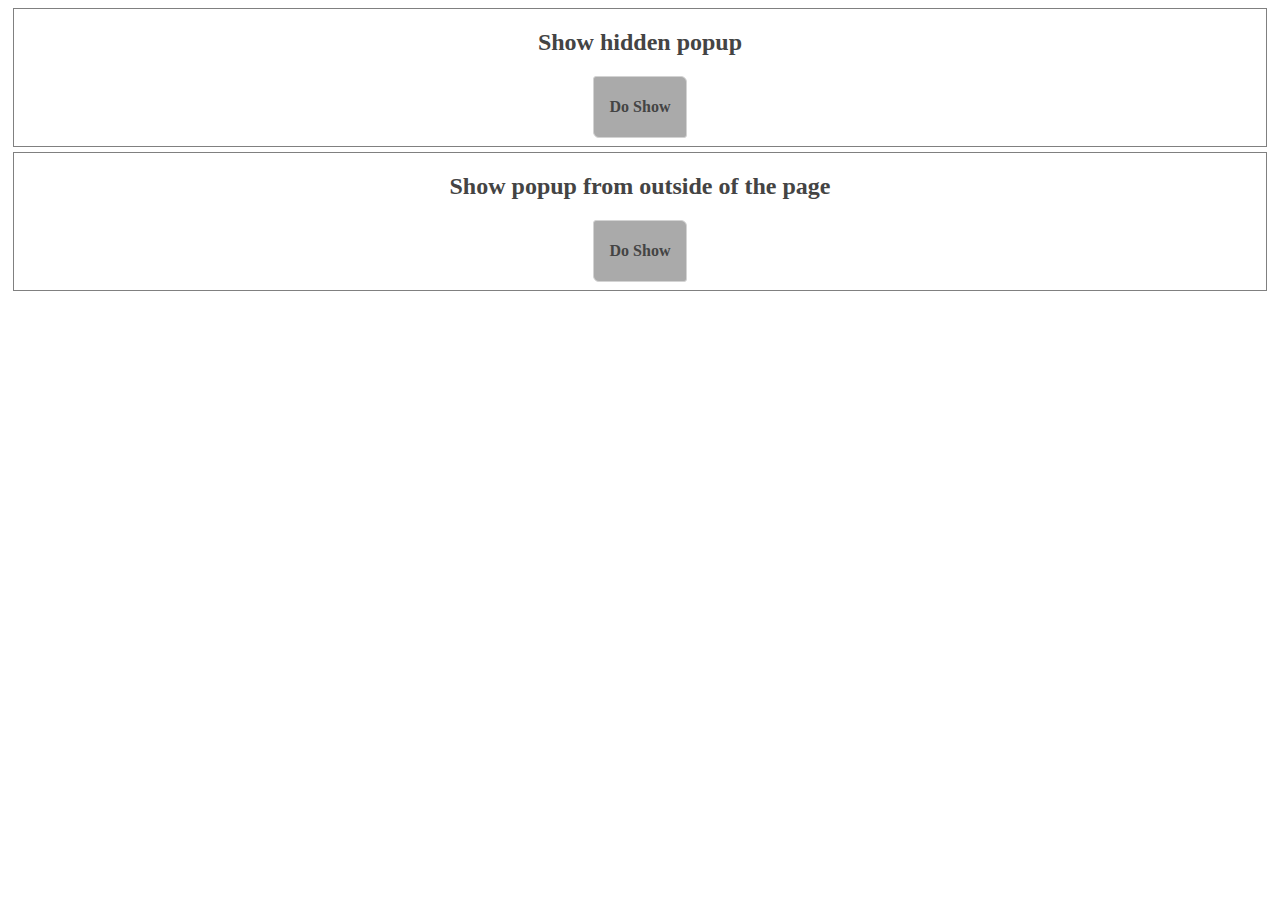
<file: css-popup/index.html>
<!DOCTYPE html>
<html lang="en">
<head>
    <meta charset="UTF-8">
    <meta name="viewport" content="width=device-width, initial-scale=1.0">
    <link rel="stylesheet" href="style.css">
    <title>CSS popup</title>
</head>
<body>
    <article>
        <div class="center"><h2>Show hidden popup</h2></div>
        <div id="hidden-popup" class="popup">
            <div class="titlebar">
                <p>Title</p>
                <a href="#" class="close butt">&times;</a>
            </div>
            <div class="messagebox">
                <h3>Message</h3>
            </div>
            <div class="buttonbar">
                <a href="#" class="ok butt">OK</a>
                <a href="#" class="cancel butt">Cancel</a>
            </div>
        </div>
       <a href="#hidden-popup" class="center butt"><h4>Do Show</h4></a>
    </article>
    <article>
        <div class="center"><h2>Show popup from outside of the page</h2></div>
        <div id="outside-popup" class="popup">
            <div class="titlebar">
                <p>Заголовок</p>
                <a href="#" class="close butt">&times;</a>
            </div>
            <div class="messagebox">
                <h3>Сообщение</h3>
            </div>
            <div class="buttonbar">
                <a href="#" class="ok butt">OK</a>
                <a href="#" class="cancel butt">Отмена</a>
            </div>
        </div>
        <a href="#outside-popup" class="center butt"><h4>Do Show</h4></a>
    </article>
</body>
</html>
</file>
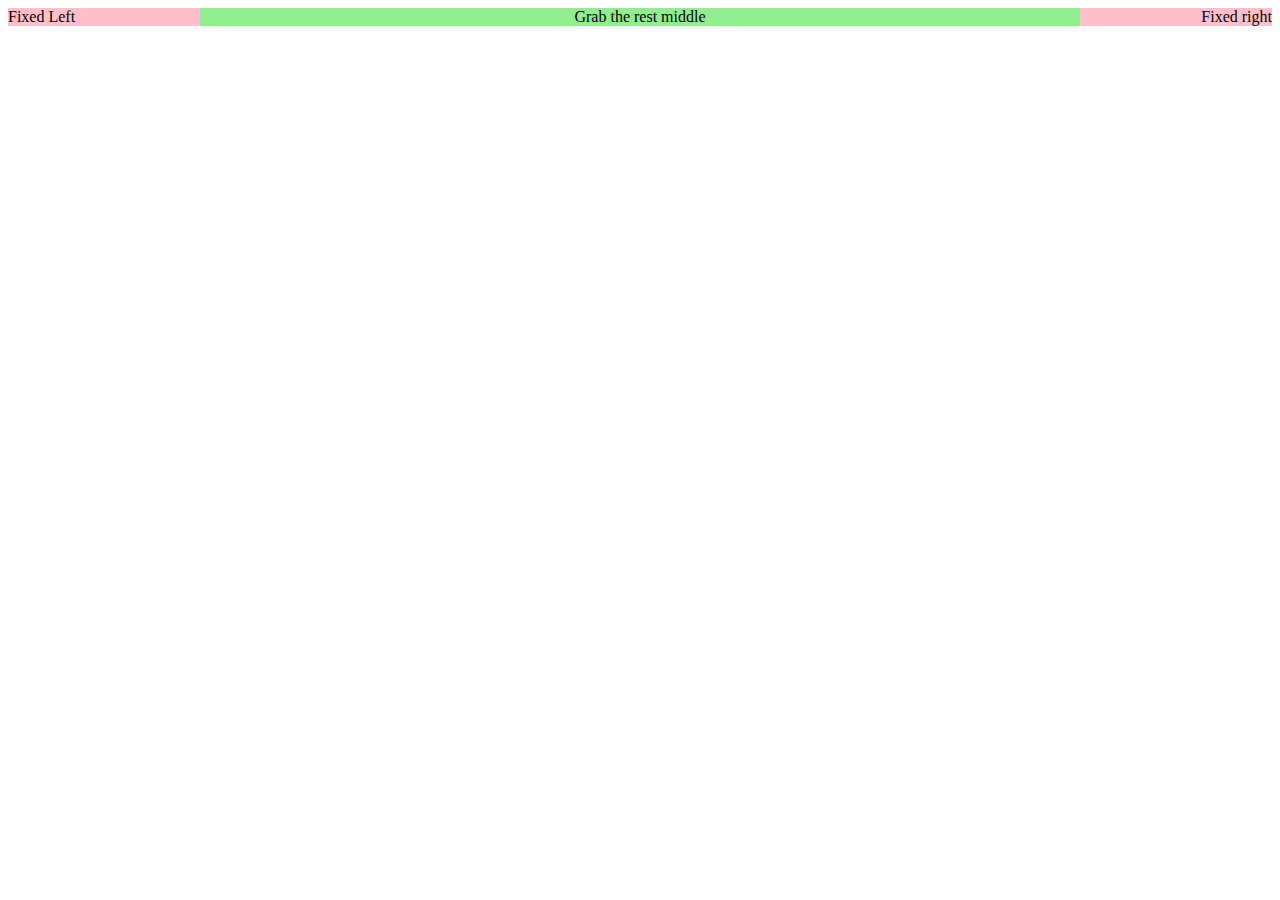
<file: grab-rest/index.html>
<!DOCTYPE html>
<html lang="en">
<head>
    <meta charset="UTF-8">
    <meta name="viewport" content="width=device-width, initial-scale=1.0">
    <link rel="stylesheet" href="style.css">
    <title>Document</title>
</head>
<body>
    <div class="fixed-width" id="left">Fixed Left</div>
    <div id="middle">Grab the rest middle</div>
    <div class="fixed-width" id="right">Fixed right</div>
</body>
</html>
</file>
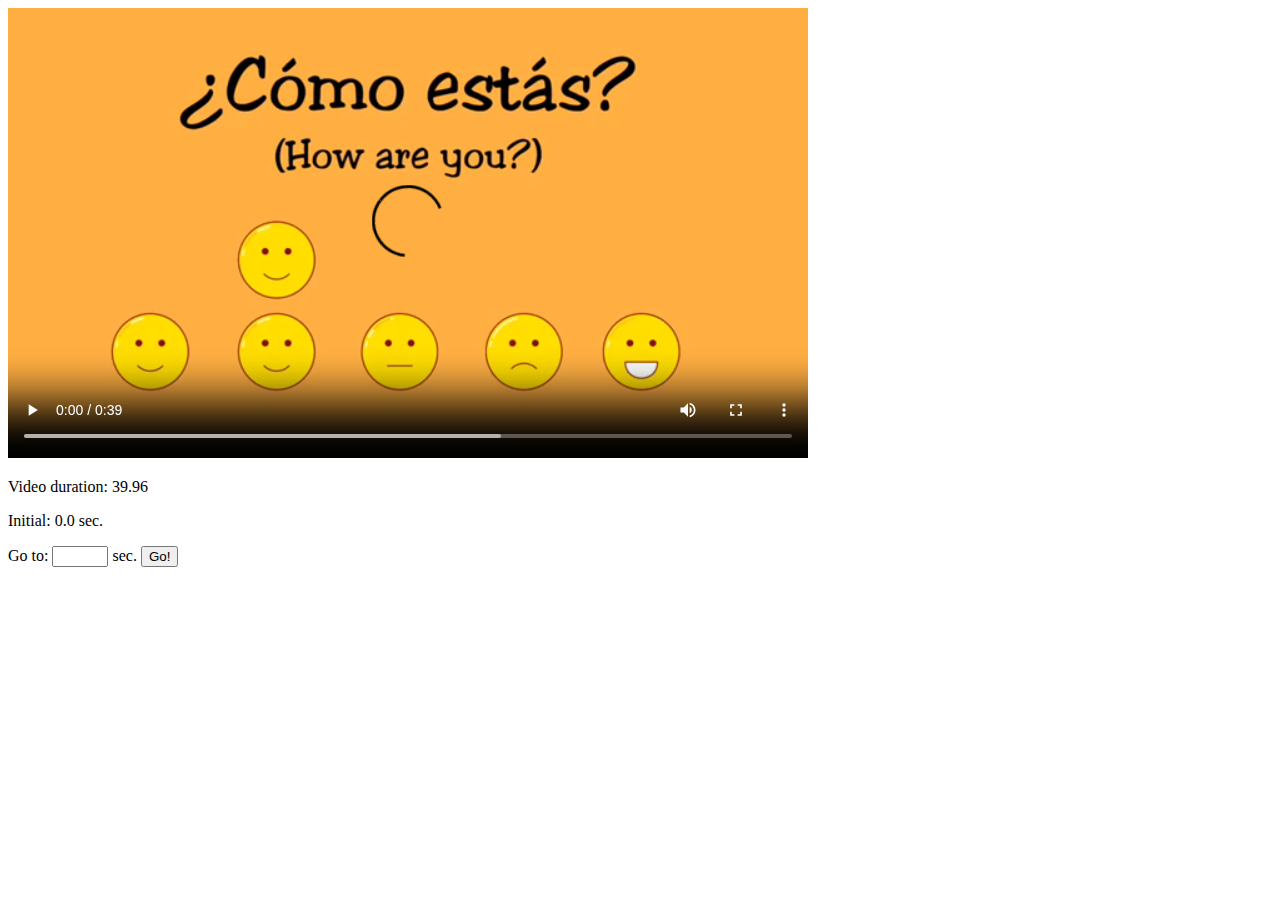
<file: playing-with-video/index.html>
<!DOCTYPE html>
<html lang="en">
<head>
    <meta charset="UTF-8">
    <meta name="viewport" content="width=device-width, initial-scale=1.0">
    <title>Check video</title>
</head>
<body>
    <video id="video_with_titles" controls width="800">
        <source src="¿Cómo estás_ RLRA.mp4" type="video/mp4" />
    </video>
    <p>Video duration: <span id="durspan"></span></p>
    <p><span id="status">Initial</span>: <span id="curtime">0.0</span> sec.</p>
    <p>Go to: <input type="number" id="goton" min="0.0"> sec. <button id="go">Go!</button></p>
    <script src="script.js"></script>
</body>
</html>
</file>
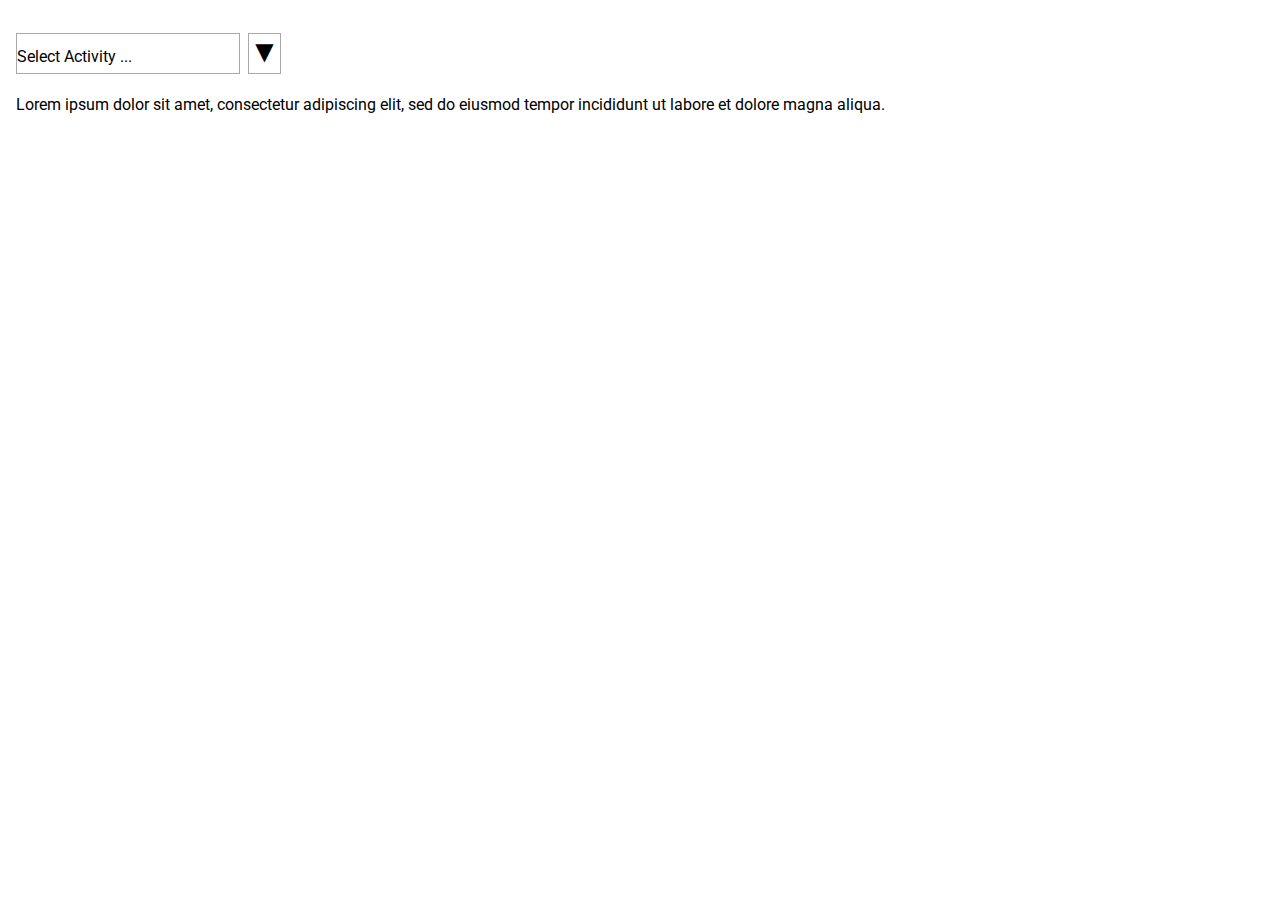
<file: select-with-color-swatch/index.html>
<!DOCTYPE html>
<html lang="en">
<head>
    <meta charset="UTF-8">    
    <meta name="viewport" content="width=device-width, initial-scale=1.0">
    <link rel="stylesheet" href="style.css">
    <title>Select with color swatch</title>
</head>
<body>
    <ul>
        <li class="relpos">
            <label for="show-hide"><span class="swatch"> </span> Select Activity ...</label>
            <input type="checkbox" id="show-hide" class="show-hide">            
            <ul class="hidden abspos" id="lst"></ul>
        </li>
        <li>
            Lorem ipsum dolor sit amet, consectetur adipiscing elit, sed do eiusmod tempor incididunt ut labore et dolore magna aliqua. 
        </li>
    </ul>
    <script src="script.js" type="module"></script>
</body>
</html>
</file>
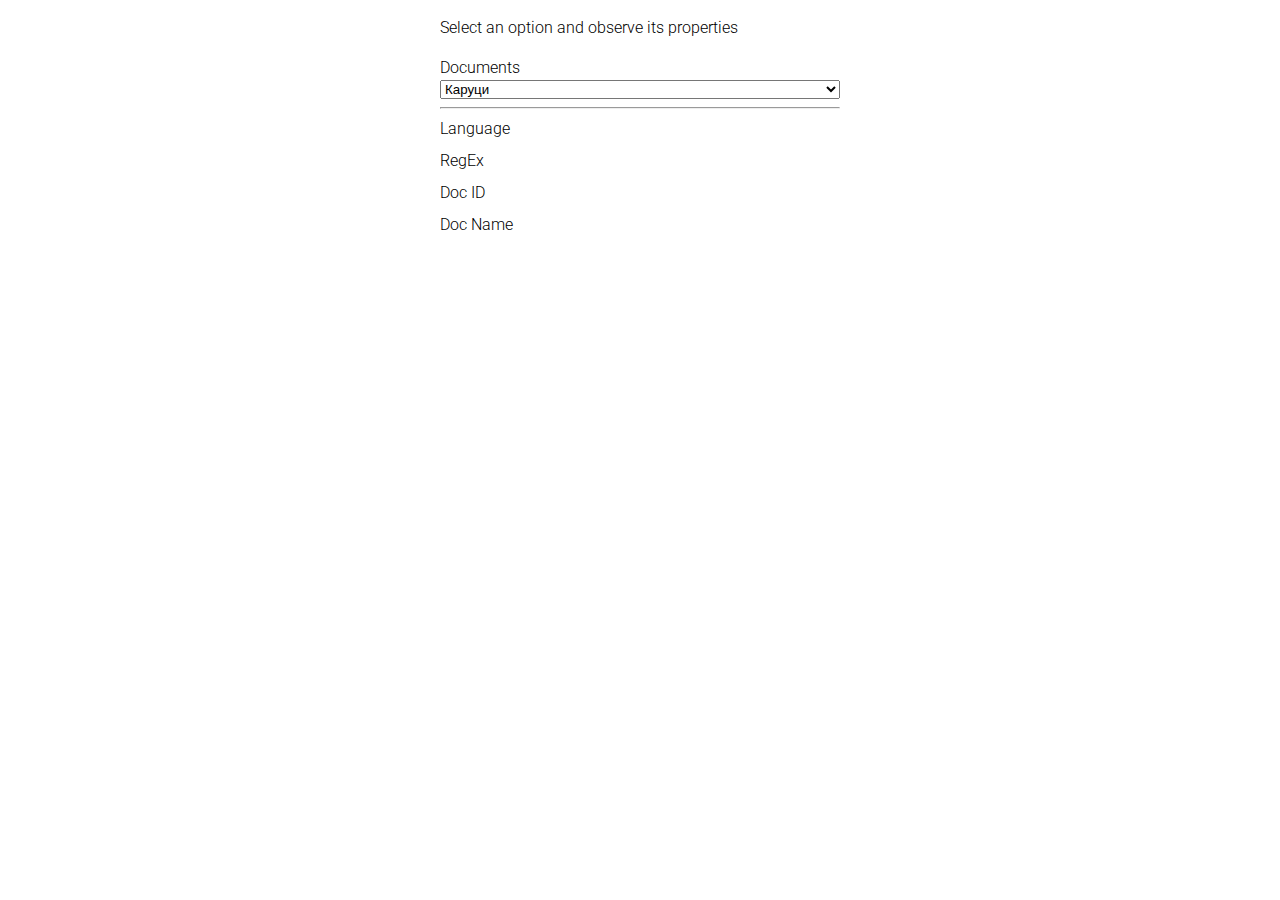
<file: select-with-groups/index.html>
<!DOCTYPE html>
<html lang="en">
<head>
    <meta charset="UTF-8">    
    <meta name="viewport" content="width=device-width, initial-scale=1.0">
    <link rel="stylesheet" href="style.css">
    <title>Select with Groups</title>
</head>
<body>
    <main>
        <p>Select an option and observe its properties</p>
        <div class="form-row">
            <label for="docs">Documents </label>
            <select id="docs"></select>
        </div>
        <hr>
        <div class="form-row">
            <label for="group">Language </label>
            <div class="prop" id="lang"></div>
        </div>
        <div class="form-row">
            <label for="regex">RegEx </label>
            <div class="prop" id="regex"></div>
        </div>
        <div class="form-row">
            <label for="docid">Doc ID </label>
            <div class="prop" id="docid"></div>
        </div>
        <div class="form-row">
            <label for="docname">Doc Name </label>
            <div class="prop" id="docname"></div>
        </div>
    </main>
    <script type="module" src="script.js"></script>
</body>
</html>
</file>
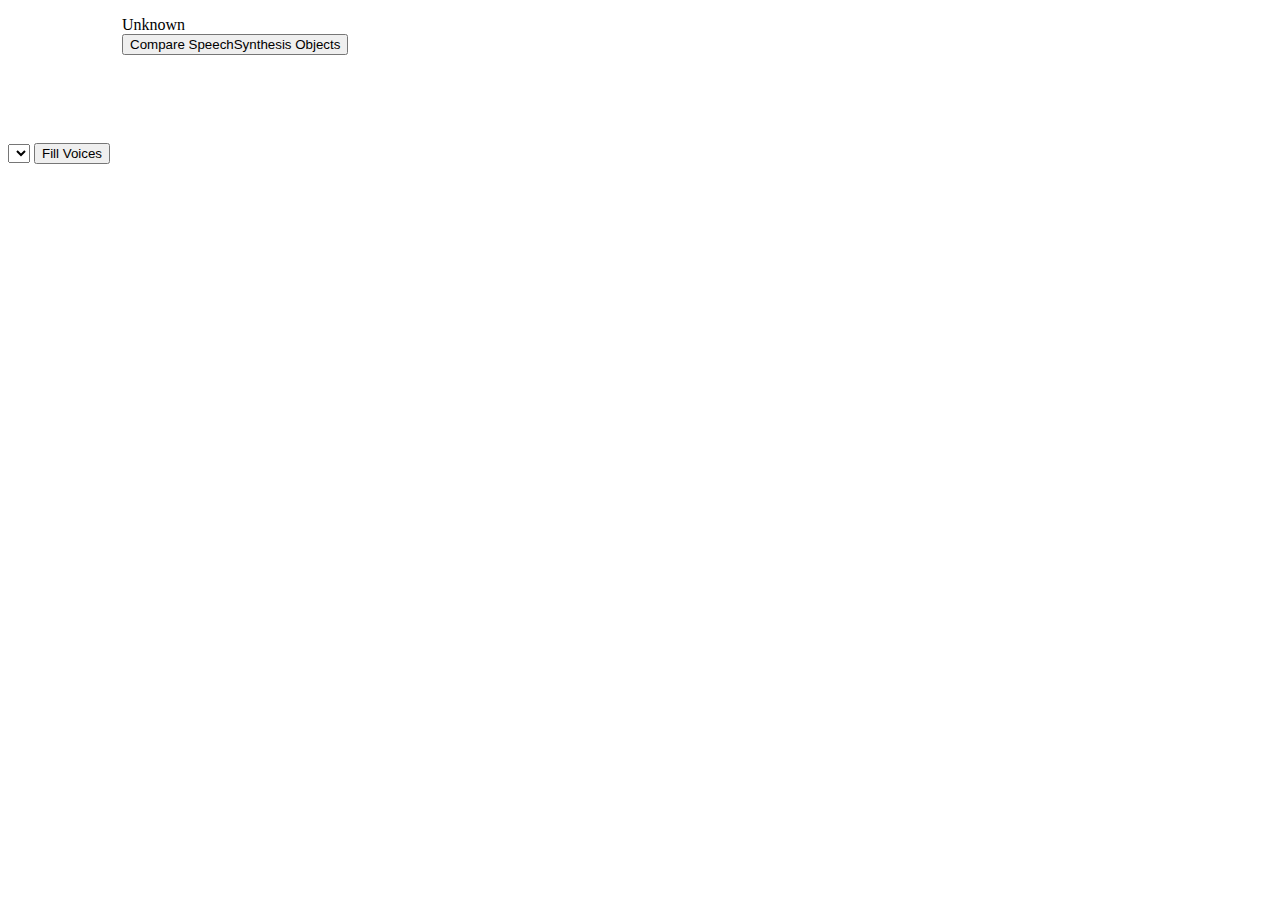
<file: speechSynthesis-how-many-instances/index.html>
<!DOCTYPE html>
<html lang="en">
<head>
    <meta charset="UTF-8">   
    <meta name="viewport" content="width=device-width, initial-scale=1.0">
    <title>Interlaced Utterances</title>
</head>
<body>
   <select id="voice"></select>
   <button id="fill-voices">Fill Voices</button>
   <iframe src="iframe.html" frameborder="0" id="iframe"></iframe>
   <div id="res"></div>
   <script src="main.js"></script>  
</body>
</html>
</file>
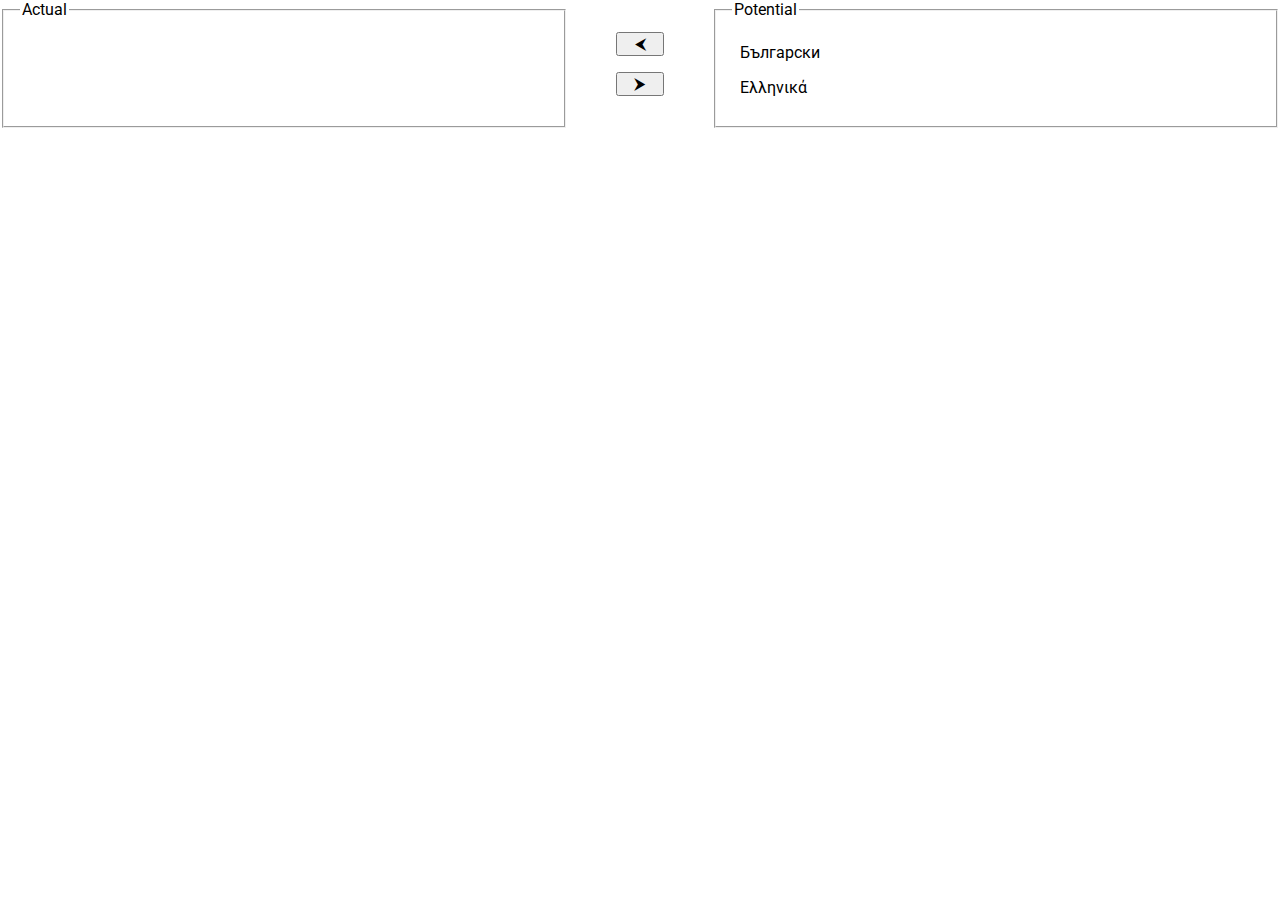
<file: actual-potential/actual-potential.html>
<!DOCTYPE html>
<html lang="en">
<head>
    <meta charset="UTF-8">    
    <meta name="viewport" content="width=device-width, initial-scale=1.0">
    <link rel="stylesheet" href="actual-potential.css">
    <title>actual-potential</title>
</head>
<body>
    <div class="container">
        <fieldset id="actual">
            <legend>Actual</legend>
         </fieldset>
        <div class="buttons">
            <button id="add">&#11164;</button>
            <button id="rem">&#11166;</button>
        </div>
        <fieldset id="potential">
            <legend>Potential</legend>
        </fieldset>
    </div> 
    <script type="module" src="actual-potential.js"></script>   
</body>
</html>
</file>
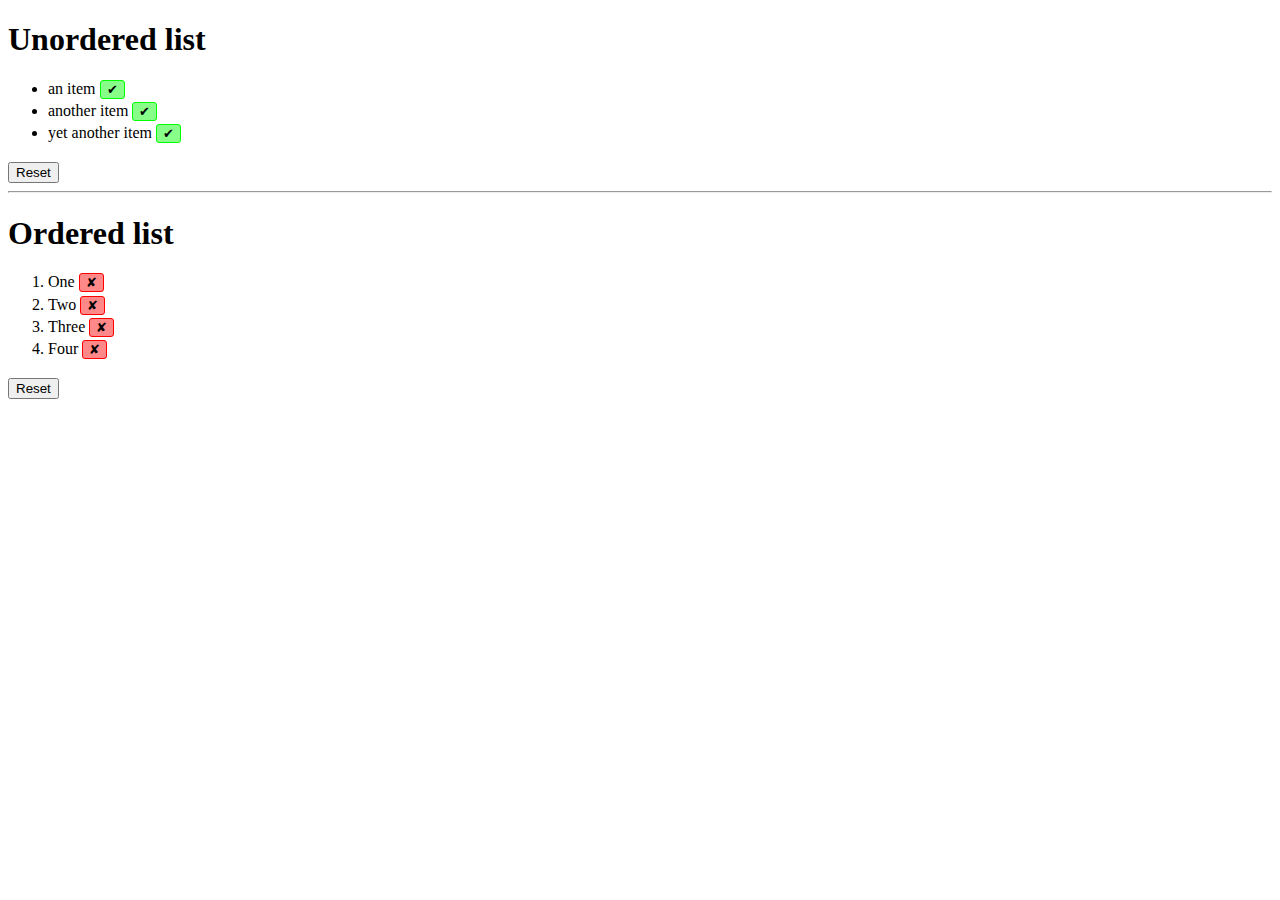
<file: dynamic-list/dynlist.html>
<!DOCTYPE html>
<html lang="en">
<head>
    <meta charset="UTF-8">    
    <meta name="viewport" content="width=device-width, initial-scale=1.0">
    <link rel="stylesheet" href="dynlist.css">
    <title>Dynamic list</title>
</head>
<body>
    <h1>Unordered list</h1>
    <ul id="ul-example">
    </ul>
    <button id="ul-reset">Reset</button>
    <hr>
    <h1>Ordered list</h1>
    <ol id="ol-example">
    </ol>
    <button id="ol-reset">Reset</button>
    <script src="dynlist.js"></script>
</body>
</html>
</file>
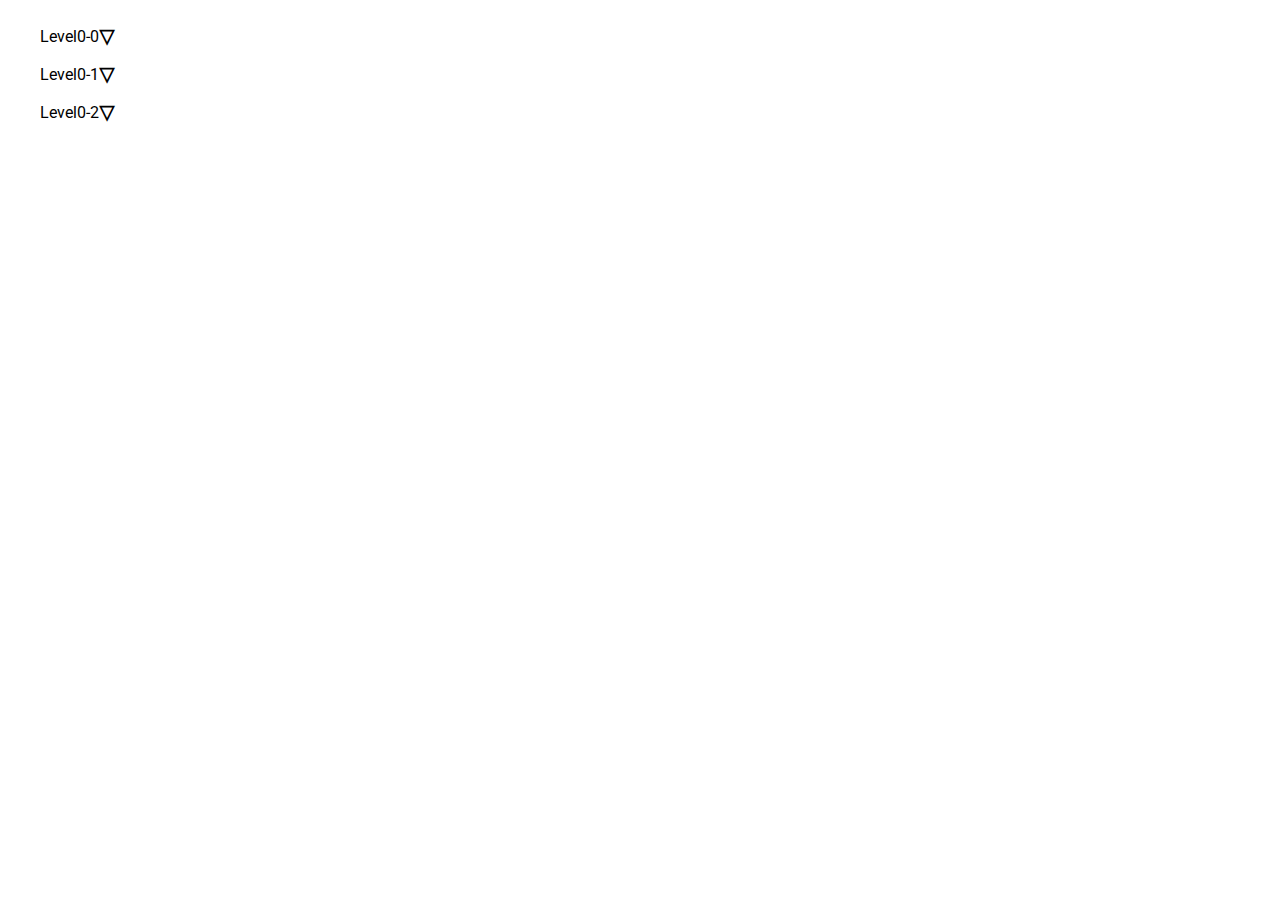
<file: open-close/open-close.html>
<!DOCTYPE html>
<html lang="en">
<head>
    <meta charset="UTF-8">
    <meta name="viewport" content="width=device-width, initial-scale=1.0">
    <link rel="stylesheet" href="open-close.css">
    <title>open-close</title>
</head>
<body>
    <ul>
        <li>
            <input type="checkbox" id="show-hide0" class="show-hide">
            <label for="show-hide0" class="more" open-text="&dtri;" close-text="&rtri;">Level0-0</label>            
            <ul class="hidden">
                <li>Level1-0</li>
                <li>
                    <input type="checkbox" id="show-hide11" class="show-hide">
                    <label for="show-hide11" class="more" open-text="&dtri;" close-text="&rtri;">Level1-1</label>                    
                    <ul class="hidden">
                        <li>
                            Level1-1-0
                        </li>
                    </ul>
                </li>
            </ul>
        </li>
        <li>
            <input type="checkbox" id="show-hide1" class="show-hide">
            <label for="show-hide1" class="more" open-text="&dtri;" close-text="&rtri;">Level0-1</label>            
            <ul class="hidden">
                <li>Level1-2</li>
                <li>Level1-3</li>
            </ul>
        </li>
        <li>
            <input type="checkbox" id="show-hide2" class="show-hide">
            <label for="show-hide2" class="more" open-text="&dtri;" close-text="&rtri;">Level0-2</label>             
            <ul class="hidden">                
            </ul>          
        </li>        
    </ul>    
</body>
</html>
</file>
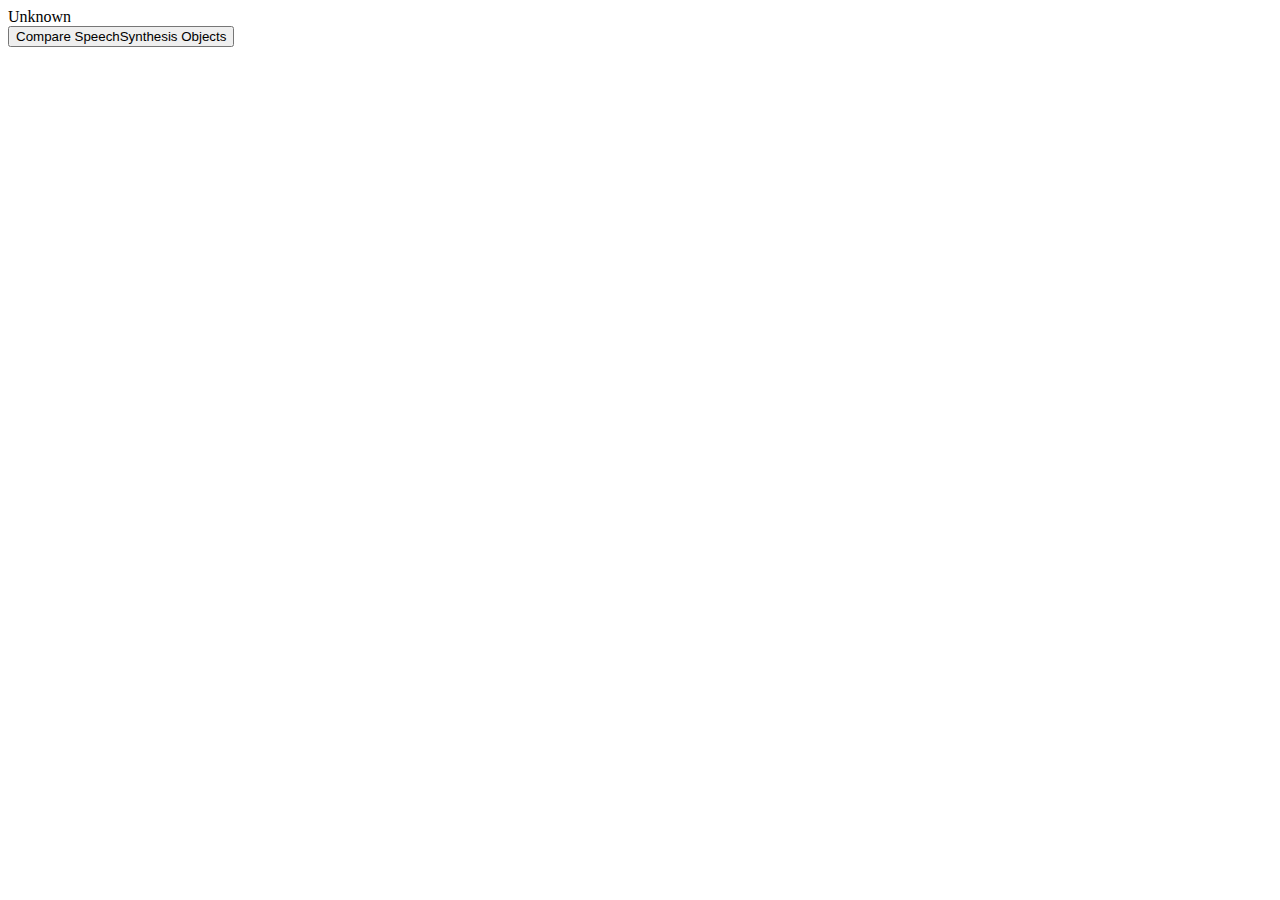
<file: speechSynthesis-how-many-instances/iframe.html>
<!DOCTYPE html>
<html lang="en">
<head>
    <meta charset="UTF-8">
    <meta http-equiv="X-UA-Compatible" content="IE=edge">
    <meta name="viewport" content="width=device-width, initial-scale=1.0">
    <title>IFrame</title>
</head>
<body>
    <div id="res">Unknown</div>
    <button id="compare">Compare SpeechSynthesis Objects</button>
    <script src="iframe.js"></script>
</body>
</html>
</file>
<file: css-popup/style.css>
article {
    position: relative;
    border: 1px solid gray;
    margin: .3rem;
}
.center {
    margin: .5rem auto;
    padding: 0 1rem;
    width: fit-content;
    color: #444;
}
.butt {
    display: block;
    border: 1px solid lightgray;
    border-radius: 3px 6px;
    text-decoration: none; 
    text-align: center;
    background-color: #aaa;
}
.popup {
    position: absolute;
    left: 20%;
    width: 60%;
    background-color: beige;
    transition: all ease-out 1s;
}
#hidden-popup {    
    top: 1rem;   
    opacity: 0;
    z-index: -1;
}
#hidden-popup:target {
    opacity: 1;
    z-index: 2;
}
#outside-popup {    
    top: -100rem;
}
#outside-popup:target {
    top: 1rem;
}
.titlebar {
    display: flex;
    justify-content: space-between;
    background-color: darkgray;
    color: whitesmoke;
}
.messagebox {
    background-color: whitesmoke;
    display: flex;
    justify-content: center;
}
.buttonbar {
    display: flex;
    justify-content: space-around;
}
.ok {
    color: #060;
    width: 6rem;
}
.cancel {
    color: #800;
    width: 6rem;
}
.close {
    font-weight: 500;    
}
.close:hover {
    color: #800;
}
</file>
<file: grab-rest/style.css>
body {
    display: flex;
    align-items: center;/*vertical alignment of fixed items*/
}
.fixed-width {
    width: 12rem;
    background-color: pink;      
}
#right {
    text-align: right;
}    
#middle {
    background-color: lightgreen;
    flex-grow: 1;
    text-align: center;
}
</file>
<file: select-with-color-swatch/style.css>
@import url('https://fonts.googleapis.com/css?family=Oswald|Roboto:300,300i,400,400i,500,500i&display=swap&subset=cyrillic,cyrillic-ext,latin-ext');

* {
    box-sizing: border-box;
}

body {
    font-family: 'Roboto', sans-serif;
    min-height: 6rem;
    clear: both;
    margin: 0.5rem 0;
    font-weight: 400;    
    line-height: 1.5;
    margin-top: -.1rem;  
}

ul {
    list-style-type: none;
    padding: 1rem;
}



.show-hide {
    appearance: none;
    border: 1px solid darkgray;
    font-size: 1.95em;
    padding-bottom: .07em; 
}
.show-hide::after {
    content: '\25BC';
}
.hidden {
    display: none;
}
.show-hide:checked ~.hidden {
    display: block;
    background-color: whitesmoke;
    border: 1px solid darkgray;
    min-width: 14em;
}
.hover-hlit:hover {
    background-color: gray;
    color: white;
}
.relpos {
    position:relative;
    margin-bottom: 1em;    
}
.abspos {
    position: absolute;
    top: 2.4em;
    left: 0;
}
.swatch {
    font-size: 1.6em;
}

label[for="show-hide"] {
    display: inline-block;
    min-width: 14em;
    border: 1px solid darkgray;
    margin-bottom: .2em;
}
</file>
<file: select-with-groups/style.css>
@import url('https://fonts.googleapis.com/css?family=Roboto:300,300i,500,500i&display=swap&subset=cyrillic,cyrillic-ext,latin-ext');

main {
    font-family: 'Roboto', sans-serif;
    font-weight: 300;
    line-height: 1.5;
    max-width: 25rem;
    margin: 0 auto;
}

.form-row {
    margin-bottom: 0.5rem;
    display: flex;
    justify-content: flex-start;
    flex-direction: column;
    flex-wrap: wrap;
}
.prop {
    background-color: lightgray;
}
</file>
<file: actual-potential/actual-potential.css>
@import url('https://fonts.googleapis.com/css2?family=Roboto:wght@400;700&display=swap');

* {
    box-sizing: border-box;
}
body {
    font-family:'Roboto', sans-serif;
    margin: 0;
}
fieldset {
    width: 45%;
    padding: 1rem;
}
.hidden {
    display: none;
}
input[type="checkbox"] + label.button {
    display: block;
    padding: .5rem;
    width: 100%;    
}
input[type="checkbox"]:checked + label.button {
    background-color: aquamarine;
}
.container {
    display: flex;
    justify-content: space-between;
    align-items: stretch;
}
.buttons {
    margin: 1rem 3rem 1rem;
}
.buttons button {
    display: block;
    font-size: 1rem;
    margin: 1rem auto;
    width: 3rem;
}
</file>
<file: dynamic-list/dynlist.css>
li {
    padding-bottom: 0.2rem;
}

.ok-btn {
    border: 1px solid #0f0; 
    border-radius: 3px;   
    background-color: #8f8;
    font-size: 0.8rem;
}

.del-btn {
    border: 1px solid #f00;
    border-radius: 3px;
    background-color: #f88;
    font-size: 0.8rem;
}
</file>
<file: open-close/open-close.css>
@import url('https://fonts.googleapis.com/css2?family=Roboto:wght@400;700&display=swap');

* {
    box-sizing: border-box;
}

body {
    font-family:'Roboto', sans-serif;
    margin: 0;
}

ul {
    list-style-type: none;
}

.show-hide {
    display: none;
}
.hidden {
    display: none;
}
.more::after {
    content:attr(open-text);
    font-size: 2rem;
    vertical-align: sub;
}
.show-hide:checked ~.hidden {
    display: block;
}
.show-hide:checked + .more::after {
    content: attr(close-text);
    font-size: 2rem;
    vertical-align: sub;
}
</file>
